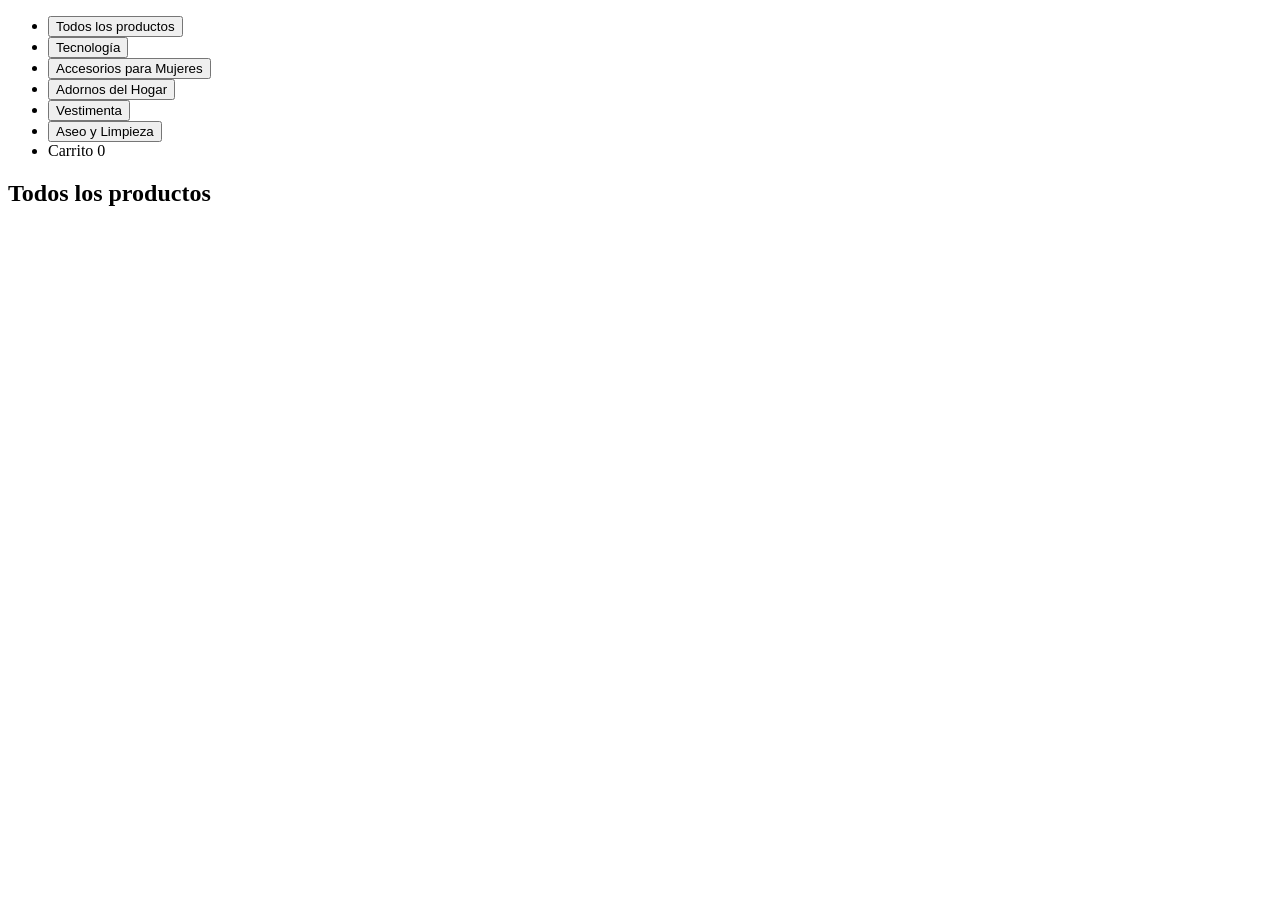
<file: src/main/resources/templates/index.html>
<!DOCTYPE html>
<html lang="es">
<head th:replace="~{_frag/base::site-head}"></head>
<body>
    <div class="wrapper">
        <header th:replace="~{_frag/base::site-header}"></header>
        <aside>
            <div th:replace="~{_frag/base::site-menu}"></div>
            <nav>
                <ul class="menu">
                    <li>
                        <button id="todos" class="boton-menu boton-categoria active"><i class="bi bi-hand-index-thumb-fill"></i> Todos los productos</button>
                    </li>
                    <li>
                        <button id="tecnologia" class="boton-menu boton-categoria"><i class="bi bi-hand-index-thumb"></i>Tecnología</button>
                    </li>
                    <li>
                        <button id="accesorios-mujer" class="boton-menu boton-categoria"><i class="bi bi-hand-index-thumb"></i>Accesorios para Mujeres</button>
                    </li>
                    <li>
                        <button id="adornos-hogar" class="boton-menu boton-categoria"><i class="bi bi-hand-index-thumb"></i>Adornos del Hogar</button>
                    </li>
					<li>
						<button id="vestimenta" class="boton-menu boton-categoria"><i class="bi bi-hand-index-thumb"></i>Vestimenta</button>
					</li>
					<li>
						<button id="aseo-limpieza" class="boton-menu boton-categoria"><i class="bi bi-hand-index-thumb"></i>Aseo y Limpieza</button>
					</li>
                    <li>
                        <a class="boton-menu boton-carrito" th:href="@{/shoopingCar/openCar}">
                            <i class="bi bi-cart-fill"></i> Carrito <span id="numerito" class="numerito">0</span>
                        </a>
                    </li>
                </ul>
            </nav>
            <footer th:replace="~{_frag/base::site-footer}"></footer>
        </aside>
        <main>
            <h2 class="titulo-principal" id="titulo-principal">Todos los productos</h2>
			
			<section class="contenedor-productos" id="contenedor-productos"></section>
			
            <template id="section-productos" class="section-productos">
                <!-- Esto se va a rellenar con JS -->
				<figure class="producto">
				    <img class="producto-imagen">
				    <figcaption class="producto-detalles">
						<h3 class="producto-titulo"></h3>
						<p class="producto-precio"></p>
						<button class="producto-agregar" id="">Agregar</button>
					</figcaption>
				</figure>
            </template>
        </main>
    </div>
    
	<div th:replace="~{_frag/base::site-scripts}"></div>
    <script th:src="@{/js/main.js}" type ="module"></script>
	
</body>
</html>
</file>
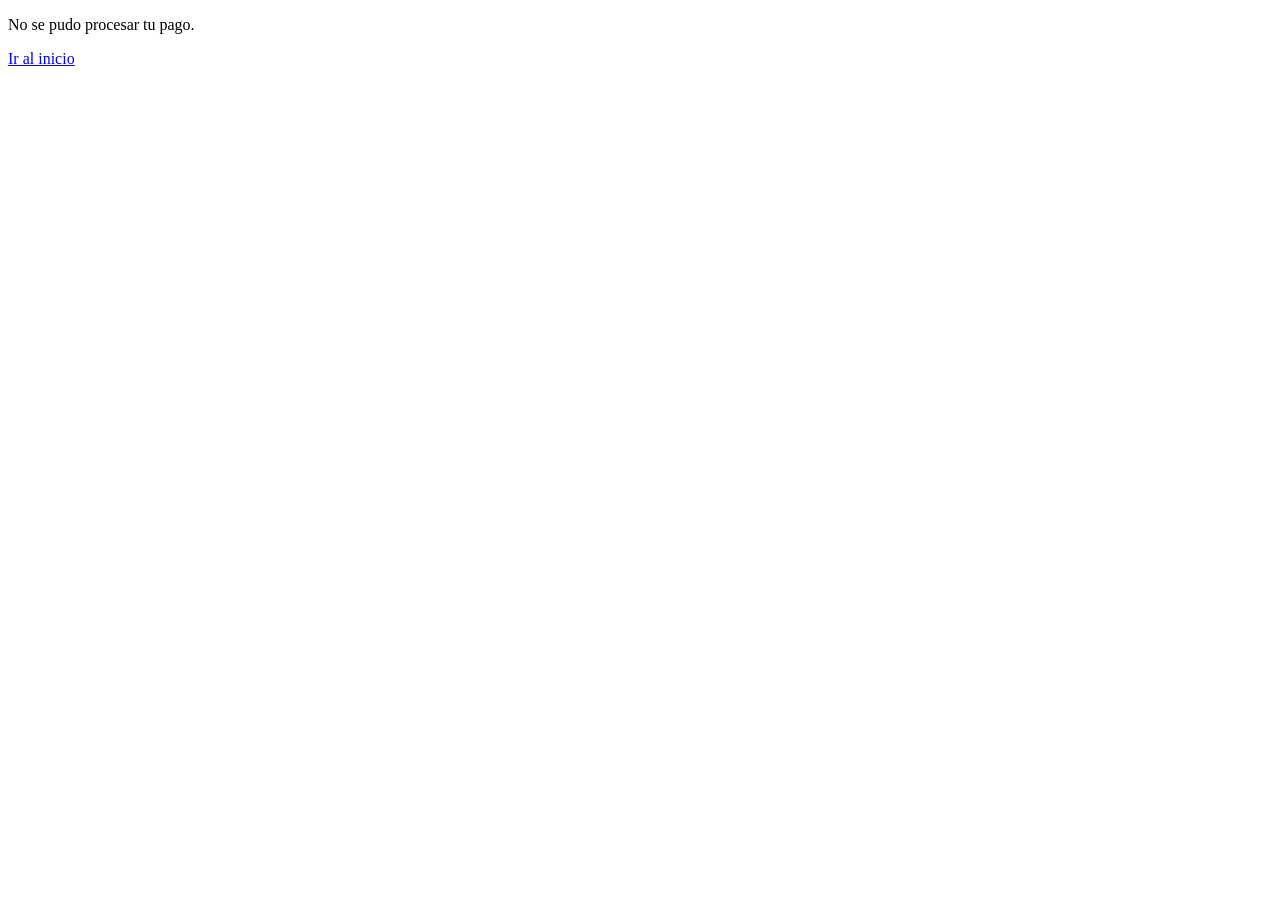
<file: src/main/resources/templates/message-responses/cancel.html>
<!DOCTYPE html>
<html lang="es">
<head th:replace="~{_frag/base::site-head}"></head>

<body>
    <div class="cancel-container">
        <div class="cancel-content">
            <i class="fa-solid fa-circle-xmark cancel-icon"></i>
            <p class="cancel-message">No se pudo procesar tu pago.</p>
            <a class="cancel-link" href="/">Ir al inicio</a>
        </div>
    </div>
</body>

</html>
</file>
